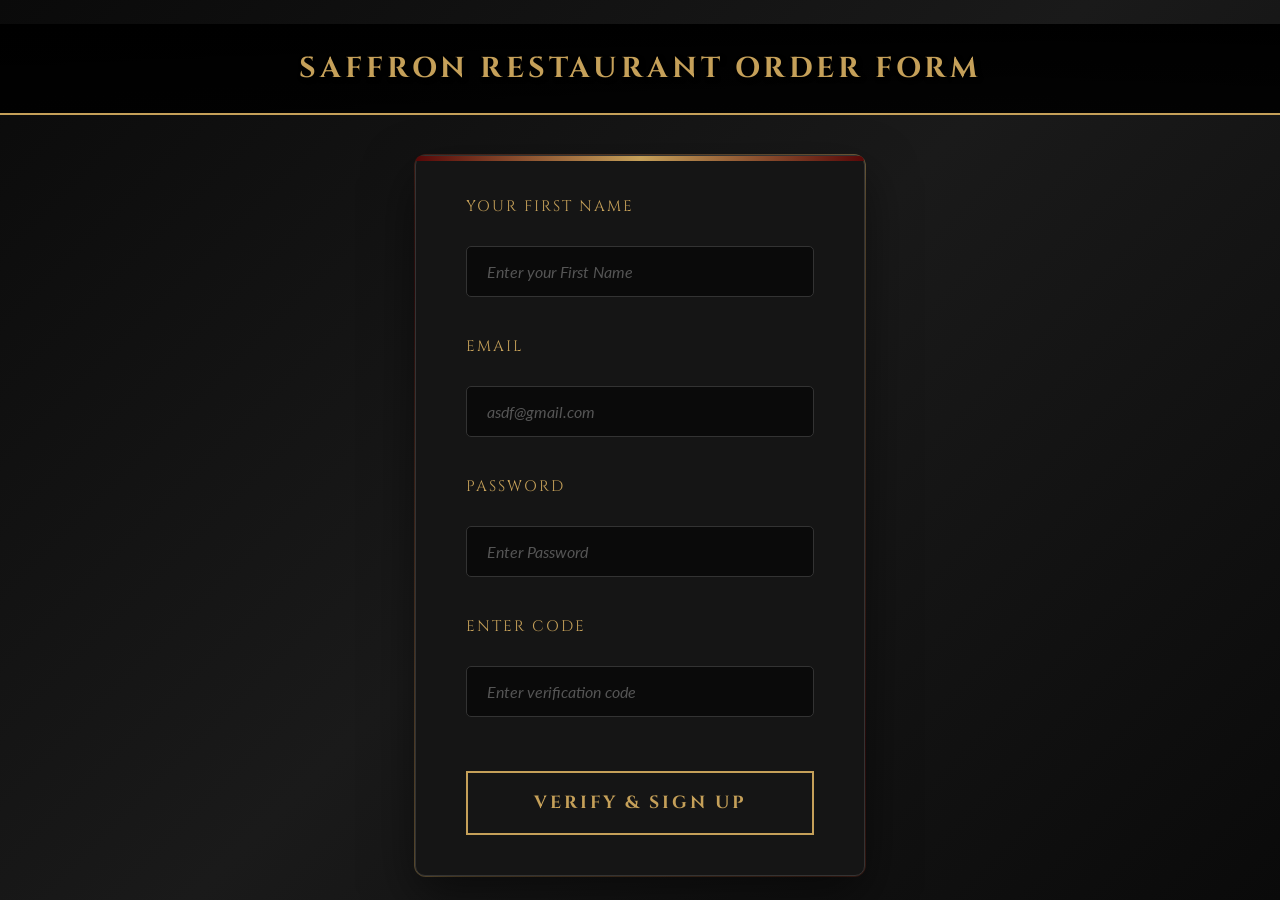
<file: sign.html>
<!DOCTYPE html>
<html lang="en">
<head>
    <meta charset="UTF-8">
    <meta name="viewport" content="width=device-width, initial-scale=1.0">
    <title>Saffron Restaurant - Sign Up</title>
    <link rel="stylesheet" href="sign.css">
    <link rel="icon" href="https://i.pinimg.com/1200x/2d/3b/92/2d3b92891fcb5028f3a4832b412fea06.jpg">
</head>
<body>
    <header>
        <div class="logo"> 
            <h1>Saffron Restaurant Order Form</h1>
        </div>
    </header>
    <form>
        <div class="name">
            <label for="fname">Your First Name</label>
            <br>
            <input type="text" id="fname" name="fname" placeholder="Enter your First Name" required>
        </div>
        <br>
        <div class="email">
            <label for="email">Email</label>
            <br>
            <input type="email" id="email" name="email" placeholder="asdf@gmail.com" required>
        </div>
        <br>
        <div class="pass">
            <label for="pass">Password</label>
            <br>
            <input type="password" id="pass" name="passs" placeholder="Enter Password" required>
        </div>
        <br>
        <div class="code">
            <label for="code">Enter Code</label>
            <br>
            <input type="text" id="code" placeholder="Enter verification code" required>
        </div>
        <br>
        <button class="submit">Verify & Sign Up</button>
    </form>
</body>
</html>
</file>
<file: sign.css>
/* --- FONTS --- */
@import url('https://fonts.googleapis.com/css2?family=Cinzel:wght@400;700&family=Playfair+Display:ital,wght@0,400;0,700;1,400&family=Lato:wght@300;400;700&display=swap');

/* --- VARIABLES --- */
:root {
    --primary-red: #580808;
    --primary-gold: #C5A059;
    --accent-gold: #D4AF37;
    --bg-dark: #0a0a0a;
    --bg-card: #151515;
    --text-light: #F5F5F5;
    --text-dim: #999999;
}

/* --- RESET --- */
* {
    margin: 0;
    padding: 0;
    box-sizing: border-box;
}

body {
    font-family: 'Lato', sans-serif;
    background-color: var(--bg-dark);
    background-image: linear-gradient(135deg, #0a0a0a 0%, #1a1a1a 50%, #0a0a0a 100%);
    color: var(--text-light);
    min-height: 100vh;
    display: flex;
    flex-direction: column;
    align-items: center;
    justify-content: center;
}

h1, h2, h3 {
    font-family: 'Playfair Display', serif;
    font-weight: 700;
}

/* =============================== HEADER =============================== */
header {
    width: 100%;
    background: linear-gradient(to bottom, #000000, rgba(0,0,0,0.9));
    padding: 25px 0;
    text-align: center;
    border-bottom: 2px solid var(--primary-gold);
    margin-bottom: 40px;
}

.logo h1 {
    color: var(--primary-gold);
    font-family: 'Cinzel', serif;
    font-size: 1.8rem;
    letter-spacing: 4px;
    text-transform: uppercase;
    transition: 0.3s;
    text-shadow: 2px 2px 4px rgba(0,0,0,0.5);
}

.logo:hover h1 {
    text-shadow: 0 0 20px var(--primary-gold);
    color: var(--accent-gold);
}

/* =============================== FORM =============================== */
form {
    background: var(--bg-card);
    width: 100%;
    max-width: 450px;
    padding: 40px 50px;
    border: 1px solid #333333;
    border-radius: 10px;
    box-shadow: 0 20px 50px rgba(0,0,0,0.5);
    position: relative;
}

form::before {
    content: '';
    position: absolute;
    top: -2px;
    left: -2px;
    right: -2px;
    bottom: -2px;
    background: linear-gradient(45deg, var(--primary-gold), var(--primary-red), var(--primary-gold));
    border-radius: 12px;
    z-index: -1;
    opacity: 0.5;
}

form::after {
    content: '';
    position: absolute;
    top: 0;
    left: 0;
    width: 100%;
    height: 5px;
    background: linear-gradient(to right, var(--primary-red), var(--primary-gold), var(--primary-red));
    border-radius: 10px 10px 0 0;
}

/* =============================== INPUT FIELDS =============================== */
.name, .email, .pass, .code {
    margin-bottom: 20px;
}

label {
    display: block;
    color: var(--primary-gold) !important;
    font-family: 'Cinzel', serif !important;
    font-size: 0.95rem;
    letter-spacing: 2px;
    margin-bottom: 10px;
    text-transform: uppercase;
    transition: 0.3s;
}

label:hover {
    text-shadow: 0 0 10px var(--primary-gold);
    color: var(--accent-gold) !important;
}

input[type="text"],
input[type="email"],
input[type="password"] {
    width: 100%;
    padding: 15px 20px;
    background: #0a0a0a;
    border: 1px solid #333333;
    border-radius: 5px;
    color: var(--text-light);
    font-family: 'Lato', sans-serif;
    font-size: 1rem;
    transition: all 0.3s ease;
}

input[type="text"]:focus,
input[type="email"]:focus,
input[type="password"]:focus {
    outline: none;
    border-color: var(--primary-gold);
    box-shadow: 0 0 15px rgba(197, 160, 89, 0.3);
    background: #111111;
}

input[type="text"]:hover,
input[type="email"]:hover,
input[type="password"]:hover {
    border-color: var(--primary-gold);
}

input::placeholder {
    color: #555555;
    font-style: italic;
}

/* Remove autofill background */
input:-webkit-autofill {
    -webkit-box-shadow: 0 0 0 1000px #0a0a0a inset !important;
    -webkit-text-fill-color: var(--text-light) !important;
}

/* =============================== SUBMIT BUTTON =============================== */
.submit {
    width: 100%;
    padding: 18px 30px;
    background: transparent;
    border: 2px solid var(--primary-gold);
    color: var(--primary-gold);
    font-family: 'Cinzel', serif;
    font-size: 1.1rem;
    font-weight: 700;
    text-transform: uppercase;
    letter-spacing: 3px;
    cursor: pointer;
    transition: all 0.3s ease;
    margin-top: 15px;
    position: relative;
    overflow: hidden;
}

.submit::before {
    content: '';
    position: absolute;
    top: 0;
    left: -100%;
    width: 100%;
    height: 100%;
    background: linear-gradient(90deg, transparent, rgba(197, 160, 89, 0.3), transparent);
    transition: 0.5s;
}

.submit:hover::before {
    left: 100%;
}

.submit:hover {
    background: var(--primary-gold);
    color: #000000;
    box-shadow: 0 0 30px rgba(197, 160, 89, 0.5);
    transform: translateY(-3px);
    letter-spacing: 4px;
}

.submit:active {
    transform: translateY(0);
}

/* =============================== RESPONSIVE =============================== */
@media (max-width: 500px) {
    form {
        padding: 30px 25px;
        margin: 0 15px;
    }
    
    .logo h1 {
        font-size: 1.3rem;
    }
    
    input[type="text"],
    input[type="email"],
    input[type="password"] {
        padding: 12px 15px;
    }
    
    .submit {
        padding: 15px 20px;
        font-size: 1rem;
    }
    
    label {
        font-size: 0.85rem;
    }
}
</file>
